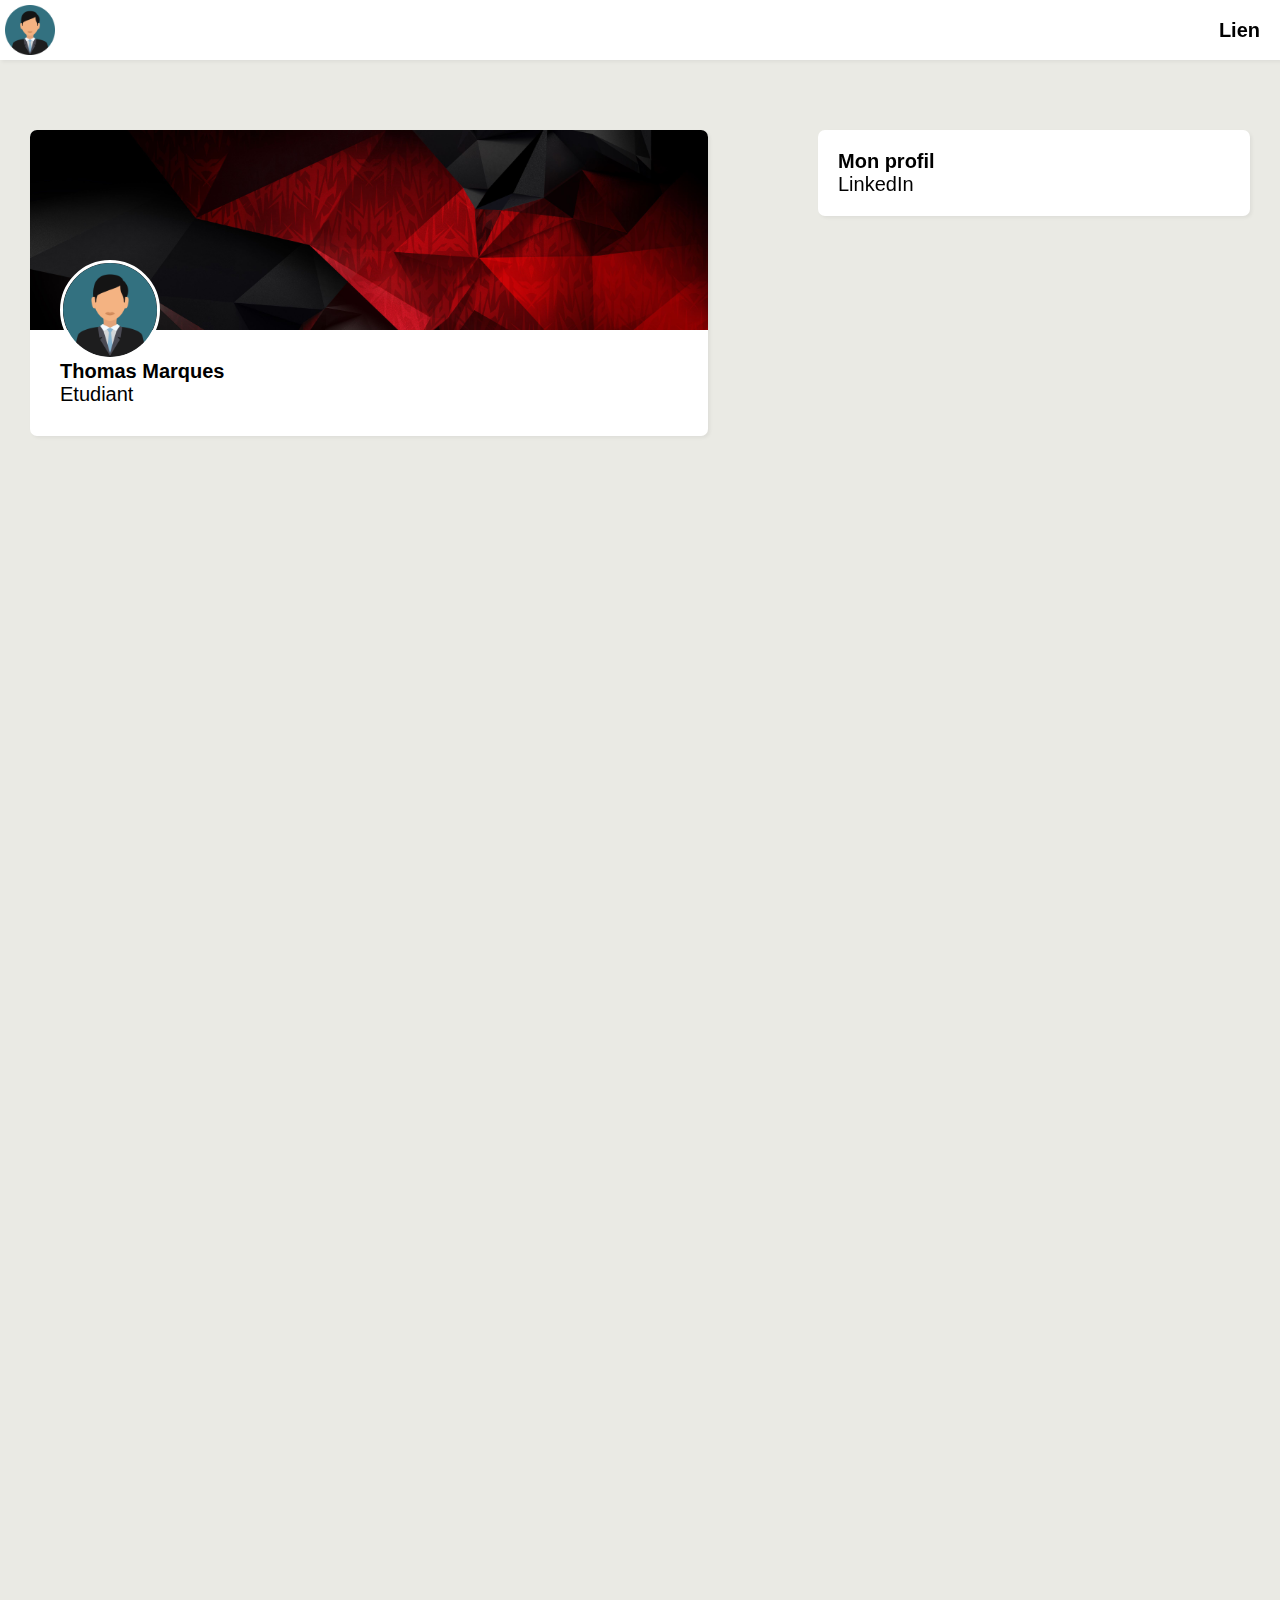
<file: index.html>
<!DOCTYPE html>
<html lang="en">
<head>
    <meta charset="UTF-8">
    <meta name="viewport" content="width=device-width, initial-scale=1.0">
    <title>Document</title>
    <link rel="stylesheet" href="exo.css">
</head>
<body>
    <nav>
        <img src="user.png" alt="Logo">
        <h4>Lien</h4>
    </nav>
    <main>
        <div class="banniere"></div>
        <section>
            <img src="user.png" alt="User">
            <h2>Thomas Marques</h2>
            <p>Etudiant</p>
        </section>
    </main>
    <aside>
        <h3>Mon profil</h3>
        <a href="https://linkedin.com/in/marquesthomas">LinkedIn</a>
    </aside>
</body>
</html>
</file>
<file: exo.css>
* {
    margin: 0;
    padding: 0;
    box-sizing: border-box;
    font-size: 20px;
    font-family: sans-serif;
}

body {
    display: grid;
    grid-template-columns: 1.5fr 1fr;
    align-items: flex-start;
    align-content: flex-start;
    padding-top: 100px;
    background-color: rgb(234, 234, 228);
    height: 200vh;
    column-gap: 50px;
}

body > * {
    box-shadow: 2px 2px 3px rgba(129, 129, 129, 0.1);
}

nav {
    background-color: white;
    height: 60px;
    width: 100%;
    position: fixed;
    top: 0;
    display: flex;
    justify-content: space-between;
    align-items: center;
}

nav > h4 {
    padding: 20px
}

nav > img {
    padding: 5px;
    height: 100%;
}

main {
    border-radius: 7px;
    margin: 30px;
    background-color: white;
}

.banniere {
    border-top-right-radius: 7px;
    border-top-left-radius: 7px;
    background-image: url(./20448382.jpg);
    background-size: cover;
    height: 200px;
    width: 100%;
}

section {
    padding: 30px;
}

section > img {
    width: 100px;
    border: 3px solid white;
    border-radius: 50%;
    position: absolute;
    top: 260px
}

aside {
    border-radius: 7px;
    margin: 30px;
    padding: 20px;
    background-color: white;
    position: sticky;
    top: 80px;
}

a {
    color: inherit;
    text-decoration: none;
}

@media screen and (max-width: 770px){
    body {
        grid-template-columns: 1fr;
    }
}
</file>
